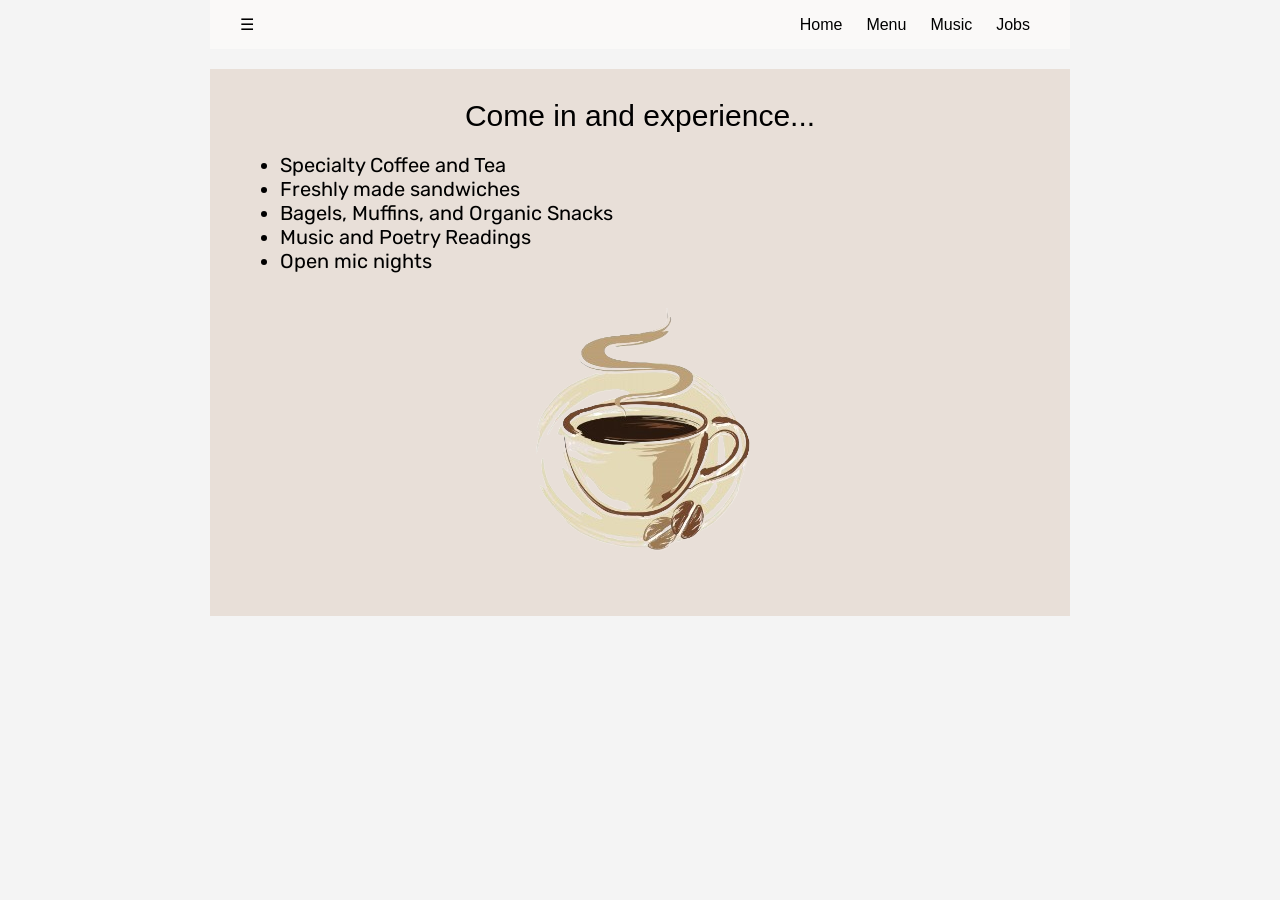
<file: index.html>
<!DOCTYPE html>
<html lang="en">
<head>
    <meta charset="UTF-8">
    <meta name="viewport" content="width=device-width, initial-scale=1.0">
    <title>Kohi's Coffee Shop</title>
    <link rel="stylesheet" type="text/css" href="styles.css">
    <link rel="preconnect" href="https://fonts.googleapis.com">
    <link rel="preconnect" href="https://fonts.gstatic.com" crossorigin>
    <link href="https://fonts.googleapis.com/css2?family=Lobster&family=Rubik:ital,wght@0,300..900;1,300..900&family=Zain:wght@200;300;400;700;800;900&display=swap" rel="stylesheet">

</head>
<body>
    <header class="navigation">
        <div class="menu-icon" onclick="toggleMenu()">&#9776;</div>
        <nav id="nav-links" class="nav-links">
            <a href="#" onclick="showPage('home')">Home</a>
            <a href="#" onclick="showPage('menu')">Menu</a>
            <a href="#" onclick="showPage('music')">Music</a>
            <a href="#" onclick="showPage('jobs')">Jobs</a>
        </nav>
    </header>

    <section id="home" class="page-content">
        <p class="page-heading">Come in and experience...</p>
        <ul>
            <li>Specialty Coffee and Tea</li>
            <li>Freshly made sandwiches</li>
            <li>Bagels, Muffins, and Organic Snacks</li>
            <li>Music and Poetry Readings</li>
            <li>Open mic nights</li>
        </ul>
        <img src="coffee.png" alt="Image of a Coffee" class="menu-image">
    </section>

    <section id="menu" class="page-content" style="display: none;">
        <img src="menu.png" alt="Image of a Coffee" class="menu-image" height="200">
        <p class="page-heading">Coffee</p>
        <ul class="MCoffee">
            <li>Espresso ....................... $2.50</li>
            <li>Americano .................... $3.00</li>
            <li>Latte ............................. $4.00</li>
            <li>Mocha ........................... $2.50</li>
            <li>Iced Coffee ................... $3.00</li>
            <li>Iced Latte ..................... $4.00</li>
        </ul>
        <p class="page-heading">Pastries</p>
        <ul class="MPastries">
            <li>Bagel .......................... $2.50</li>
            <li>Muffin ......................... $3.00</li>
            <li>Croissant ..................... $4.00</li>
            <li>Scone ......................... $2.50</li>
        </ul>
    </section>

    <section id="music" class="page-content" style="display: none;">
        <a class="music-container"href="https://open.spotify.com/playlist/1i0nUJ13w57XqhgNIRpWwC?si=59abcd6e98b642ec"><img src="music.png" height="200"/></a>
        <a>Listen to our playlists below</a>
        <br/>
        <a href="https://open.spotify.com/playlist/1i0nUJ13w57XqhgNIRpWwC?si=59abcd6e98b642ec" target="_blank"><img src="spotify.png">Spotify</a>
       
    </section>

    <section id="jobs" class="page-content" style="display: none;">
        <p class="jobs-heading">We are looking for a <strong>Barista</strong>!</p>
        <img src="hiring.gif" id="hiring-image">
        <ul class="job">
            <li>Students are welcome to apply</li>
            <li>With/without experience</li>
            <li>Part-time/Full-time</li>
            <li>Send us a message at <strong>kapenikohi@gmail.com</strong></li>
        </ul>
    </section>

    <script src="script.js"></script>
</body>
</html>
</file>
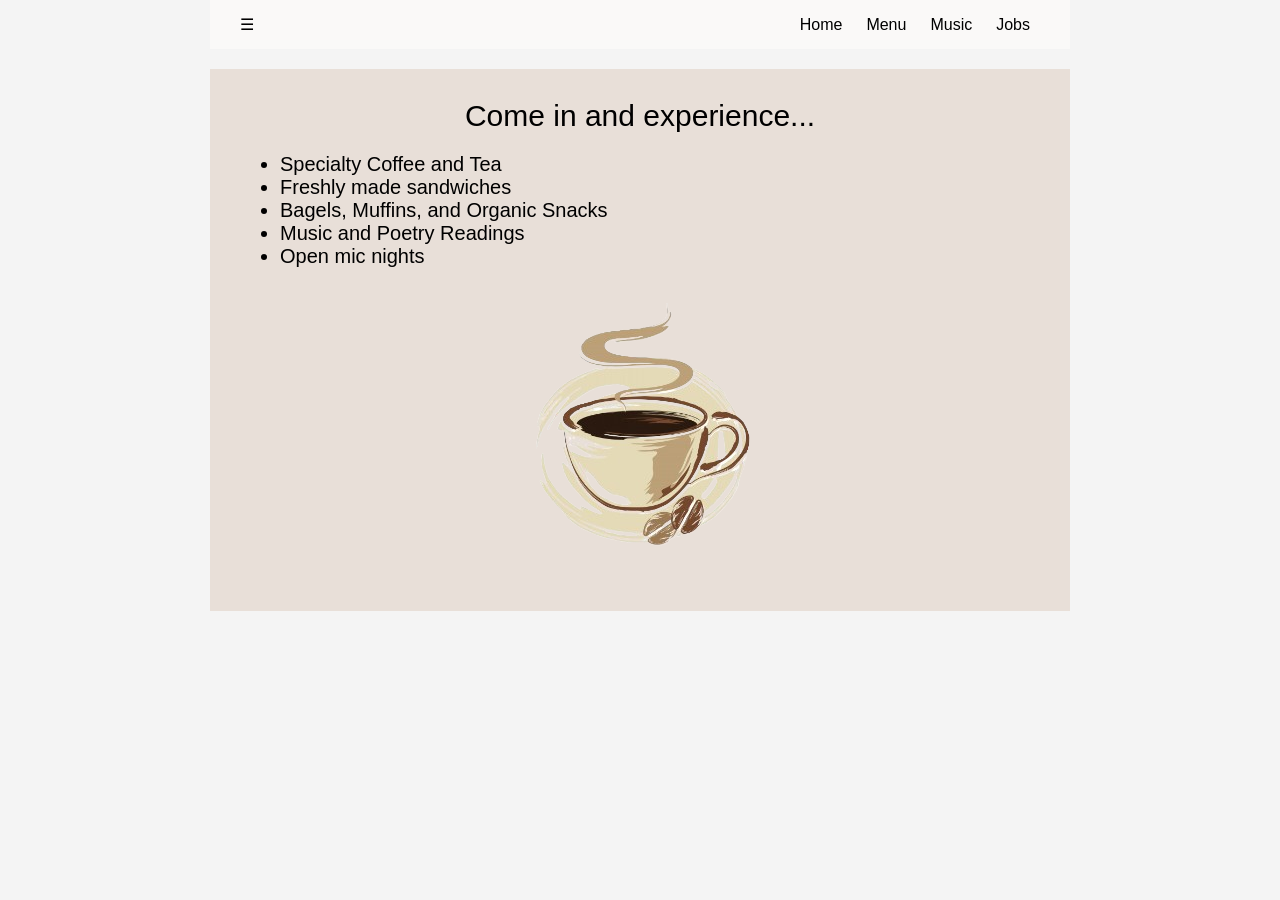
<file: main.html>
<!DOCTYPE html>
<html lang="en">
<head>
    <meta charset="UTF-8">
    <meta name="viewport" content="width=device-width, initial-scale=1.0">
    <title>Kohi's Coffee Shop</title>
    <link rel="stylesheet" type="text/css" href="styles.css">
</head>
<body>
    <header class="navigation">
        <div class="menu-icon" onclick="toggleMenu()">&#9776;</div>
        <nav id="nav-links" class="nav-links">
            <a href="#" onclick="showPage('home')">Home</a>
            <a href="#" onclick="showPage('menu')">Menu</a>
            <a href="#" onclick="showPage('music')">Music</a>
            <a href="#" onclick="showPage('jobs')">Jobs</a>
        </nav>
    </header>

    <section id="home" class="page-content">
        <p class="page-heading">Come in and experience...</p>
        <ul>
            <li>Specialty Coffee and Tea</li>
            <li>Freshly made sandwiches</li>
            <li>Bagels, Muffins, and Organic Snacks</li>
            <li>Music and Poetry Readings</li>
            <li>Open mic nights</li>
        </ul>
        <img src="coffee.png" alt="Image of a Coffee" class="menu-image">
    </section>

    <section id="menu" class="page-content" style="display: none;">
        <img src="menu.png" alt="Image of a Coffee" class="menu-image" height="200">
        <p class="page-heading">Coffee</p>
        <ul class="MCoffee">
            <li>Espresso ....................... $2.50</li>
            <li>Americano .................... $3.00</li>
            <li>Latte ............................ $4.00</li>
            <li>Mocha .......................... $2.50</li>
            <li>Iced Coffee ................... $3.00</li>
            <li>Iced Latte ..................... $4.00</li>
        </ul>
        <p class="page-heading">Pastries</p>
        <ul class="MPastries">
            <li>Bagel .......................... $2.50</li>
            <li>Muffin ......................... $3.00</li>
            <li>Croissant ..................... $4.00</li>
            <li>Scone ......................... $2.50</li>
        </ul>
    </section>

    <section id="music" class="page-content" style="display: none;">
        <p class="music-heading">Check our playlist!</p>
        <a class="music-container"href="https://open.spotify.com/playlist/1i0nUJ13w57XqhgNIRpWwC?si=59abcd6e98b642ec"><img src="music.png" height="200"/></a>
    </section>

    <section id="jobs" class="page-content" style="display: none;">
        <p class="jobs-heading">We are looking for a Barista!</p>
        <ul class="job">
            <li>Students are welcome to apply</li>
            <li>With/without experience</li>
            <li>Part-time/Full-time</li>
            <li>Send us a message in the email below!</li>
        </ul>
    </section>

    <script src="script.js"></script>
</body>
</html>
</file>
<file: styles.css>
/* Base styles */
body {
    display: flex;
    flex-direction: column;
    align-items: center;
    margin: 0;
    padding: 0;
    background: #f4f4f4;
}

header.navigation {
    background: #FAF9F8;
    width: 90%;
    max-width: 860px;
    display: flex;
    align-items: center;
    justify-content: space-between;
    padding: 15px 30px;
    box-sizing: border-box;
}

header.navigation a {
    margin: 0 10px;
    text-decoration: none;
    color: #000;
    font-family: Verdana, Geneva, Tahoma, sans-serif;
}

header.navigation a:hover {
    text-decoration: underline;
}

#home, #jobs, #menu, #music {
    background: #E8DFD8;
    width: 90%;
    max-width: 860px;
    padding: 30px;
    box-sizing: border-box;
    font-size: 20px;
    margin: 20px 0;
    font-family: "Rubik", sans-serif;
}

#menu ul{
    padding-left: 35%;
}

#music a{
    text-align: center;
}

.page-content p.page-heading, 
.page-content p.jobs-heading {
    text-align: left;
    font-family: Verdana, Geneva, Tahoma, sans-serif;
    font-size: 30px;
    margin: 0 0 20px 0;
    text-align: center;
}

.menu-image,
.music-image {
    display: block;
    margin: 20px auto;
}

.music-container {
    display: flex;
    justify-content: center;
    margin: 20px 0;
}

#hiring-image{
    padding-left: 25%;
    width: 50%;
}

@media (max-width: 1024px) {
    header.navigation {
        flex-direction: column;
        padding: 15px;
    }
    .nav-links {
        display: flex;
        flex-direction: column;
        width: 100%;
        text-align: center;
    }
    .nav-links a {
        margin: 10px 0;
        padding: 10px;
        border-top: 1px solid #ccc;
    }
}

@media (max-width: 768px) {
    body {
        padding: 10px;
    }
    header.navigation {
        justify-content: center;
    }
    #home, #jobs, #menu, #music {
        font-size: 18px;
    }
    .page-content p.page-heading, 
    .page-content p.jobs-heading {
        font-size: 25px;
        margin-left: 0;
    }
}

@media (max-width: 600px) {
    .menu-icon {
        display: block;
        font-size: 24px;
        cursor: pointer;
    }
    .nav-links {
        display: none;
        flex-direction: column;
        width: 100%;
        text-align: center;
        background-color: #FAF9F8;
        padding: 10px 0;
    }
    .nav-links a {
        margin: 10px 0;
        padding: 10px;
    }
    .nav-links.show {
        display: flex;
    }
}
</file>
